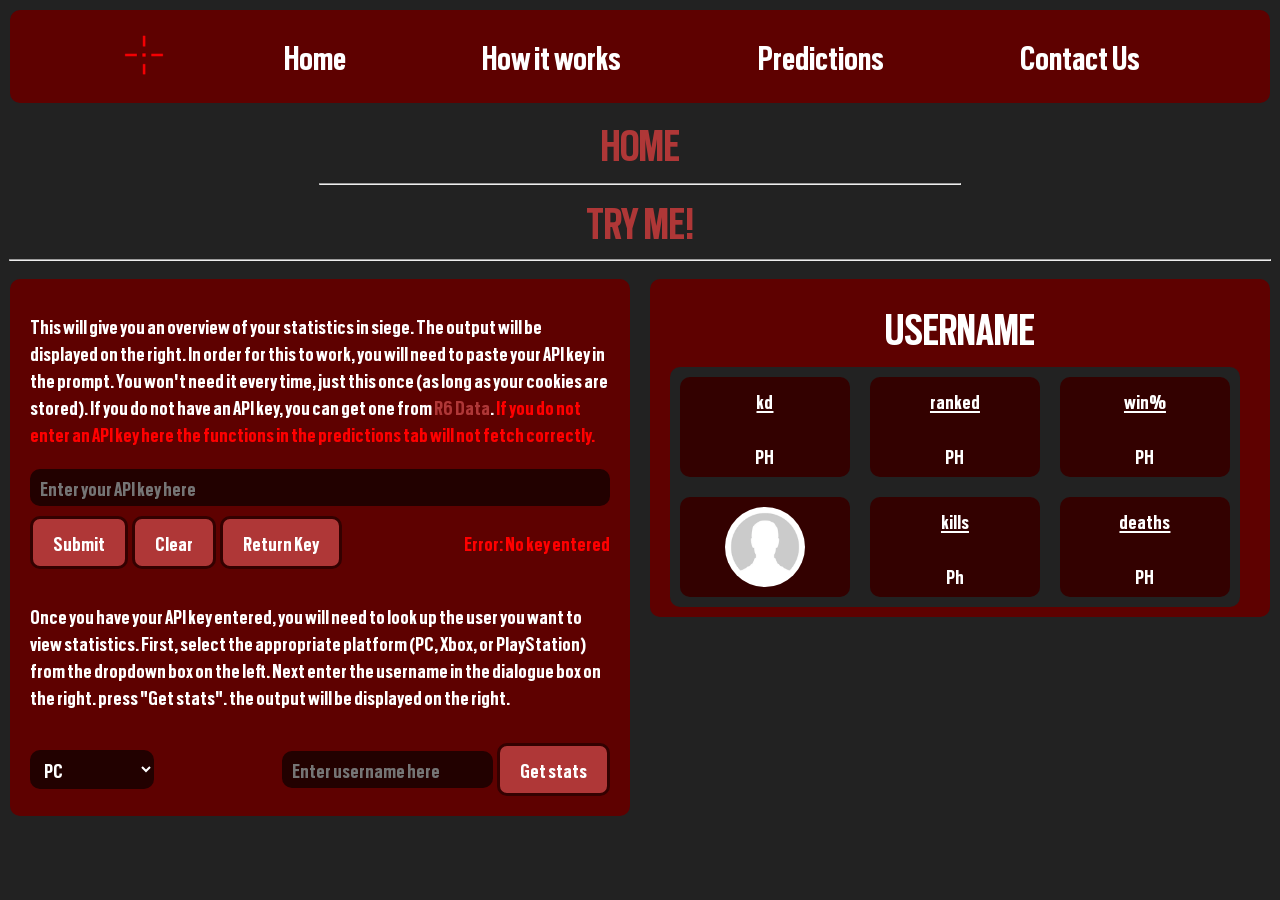
<file: index.html>
<!DOCTYPE html>
<html lang="en">
<head>
    <link rel="stylesheet" href="style.css">
</head>
<body onload="update(); hide();">
    <div class="container1">
        <ul class="navbar">
            <li><img id="logo" src="images/Untitled-1.png" alt="crosshair" onclick="killright()"></li>
            <li><a href="index.html">Home</a></li>
            <li><a href="Howitworks.html">How it works</a></li>
            <li><a href="predictions.html">Predictions</a></li>
            <li><a href="feedback.html">Contact Us</a></li>
        </ul>
    </div>
    <h1 class = "Title">home</h1>
    <hr class = "shr"> 
    <h1 class = "headline">TRY ME!</h1>
    <hr>
    <div class="mainbodyr">
        <p class="Title" id = "usernamee" style="color:white;">Username</p>
        <div id="outputbox">
            <div class="opcontainer" id = "usernamecontainer">
                <img id="statpfp1" src="images/profile-pic.png" alt="Profile Picture">
            </div>
            <div class="opcontainer" id = "levelcontainer">
                <p class="optext">kills</p>
                <p id="kills">Ph</p>
            </div>
            <div class="opcontainer" id = "deathscontainer">
                <p class="optext">deaths</p>
                <p id="deaths">PH</p>
            </div>
            <div class="opcontainer" id = "kdcontainer">
                <p class="optext">kd</p>
                <p id="kd">PH</p>

            </div>
            <div class="opcontainer" id = "rankedcontainer">        
                <p class="optext">ranked</p>
                <p id="ranked">PH</p>
            </div>
            <div class="opcontainer" id = "winpercentagecontainer">        
                <p class="optext" >win%</p>
                <p id="win-percentage">PH</p>
            </div>
        </div>
    </div>
    <div class="mainbodyl">
        <p class = "left">This will give you an overview of your statistics in siege. The output will be displayed
            on the right. In order for this to work, you will need to paste your API key in the prompt. You won't
            need it every time, just this once (as long as your cookies are stored). If you do not have an API
            key, you can get one from <a href="https://www.R6data.eu">R6 Data</a>. <span style="color:red;">If you do not enter an API key here the functions in the predictions tab will not fetch correctly.</span>
        </p>
        <input type="text" id="input" placeholder="Enter your API key here">
        <div id="buttonAndOutput">
            <div id="Buttons">
                <button class="button" onclick="storeKey()">Submit</button>
                <button class="button" onclick="clearKey()">Clear</button>
                <button class="button" onclick="returnKey()">Return Key</button>
            </div>
            <p id="output">No api key present</p>

        </div>
        <p>Once you have your API key entered, you will need to look up the user you want to view statistics. First,
            select the appropriate platform (PC, Xbox, or PlayStation) from the dropdown box on the left. Next enter the username in the dialogue box on the right.
            press "Get stats". the output will be displayed on the right.
        </p>
        <div id="dropdownanduser">
            <select id="platform">
                <option value="uplay">PC</option>
                <option value="xbl">Xbox</option>
                <option value="psn">PlayStation</option>
            </select>
            <div>
                <input type="text" id="username" placeholder="Enter username here">
                <button class="button" onclick="datafetch()">Get stats</button>
            </div>
        </div>
    
    
    <script src="script.js"></script>
</body>
</html>
</file>
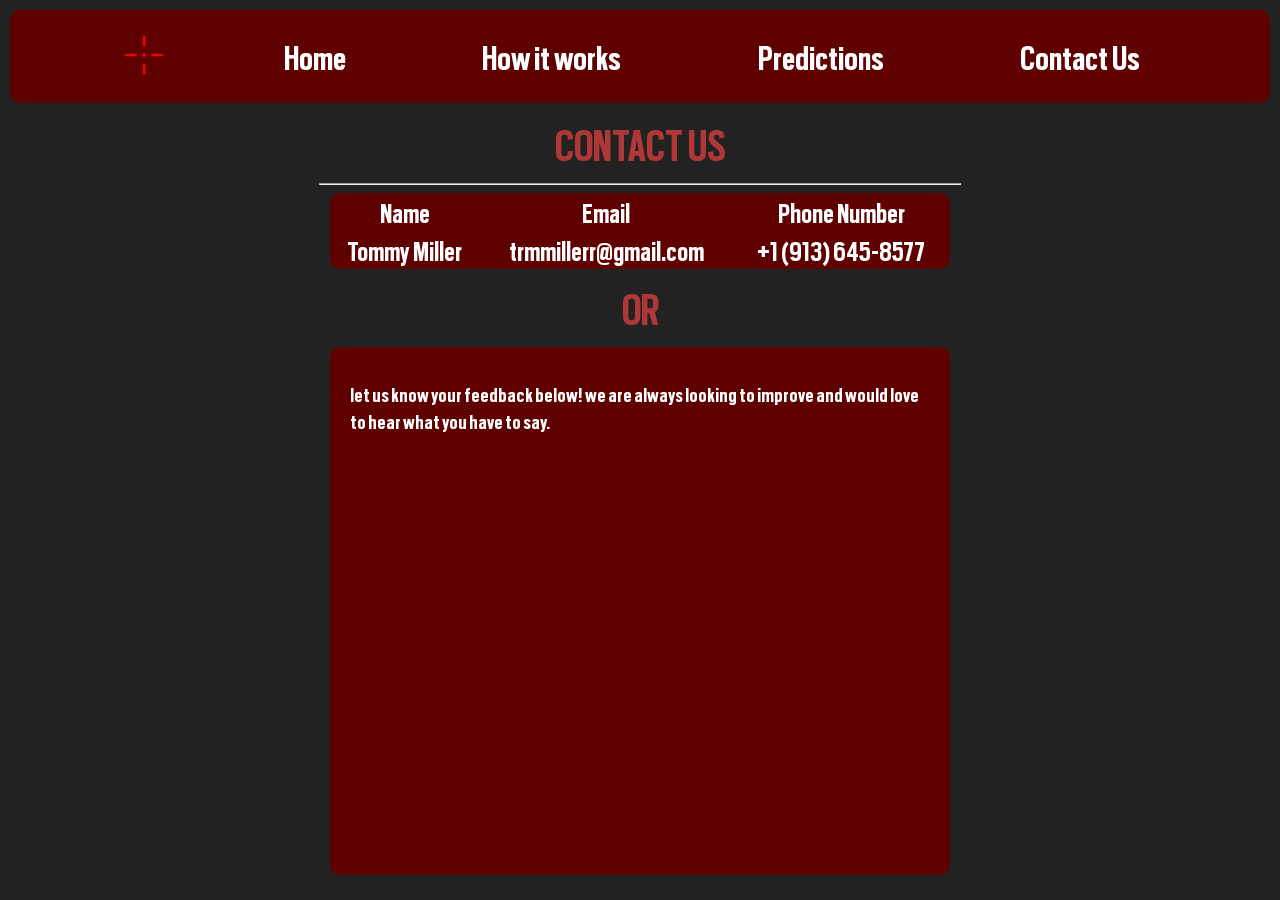
<file: feedback.html>
<!DOCTYPE html>
<html lang="en">
<head>
    <link rel="stylesheet" href="style.css">
</head>
<body>
    <div class="container1">
        <ul class="navbar">
            <li><img id="logo" src="images/Untitled-1.png" alt="crosshair" onclick="killright()"></li>
            <li><a href="index.html">Home</a></li>
            <li><a href="Howitworks.html">How it works</a></li>
            <li><a href="predictions.html">Predictions</a></li>
            <li><a href="feedback.html">Contact Us</a></li>
        </ul>
    </div>
    <h1 class = "Title">Contact Us</h1>
    <hr class = "shr"> 
    <table class="contact-table">
        <tr>
            <th>Name</th>
            <th>Email</th>
            <th>Phone Number</th>
        </tr>
        <tr>
            <td>Tommy Miller</td>
            <td>trmmillerr@gmail.com</td>
            <td>+1 (913) 645-8577</td>
        </tr>
    </table>

    <p class="Title">OR</p>

    <div id="feedbacksubmission">
        <p>
            let us know your feedback below! we are always looking to improve and would 
            love to hear what you have to say.
        </p>
        <iframe src="https://docs.google.com/forms/d/e/1FAIpQLSfaoUVOlTddZjX94sqQ4ktdl4U5Lg9n8V6tKKKaU4XASrncGg/viewform?embedded=true" width="640" height="409" frameborder="0" marginheight="0" marginwidth="0">Loading…</iframe>
    </div>
    <script src="script.js"></script>
</body>
</html>
</file>
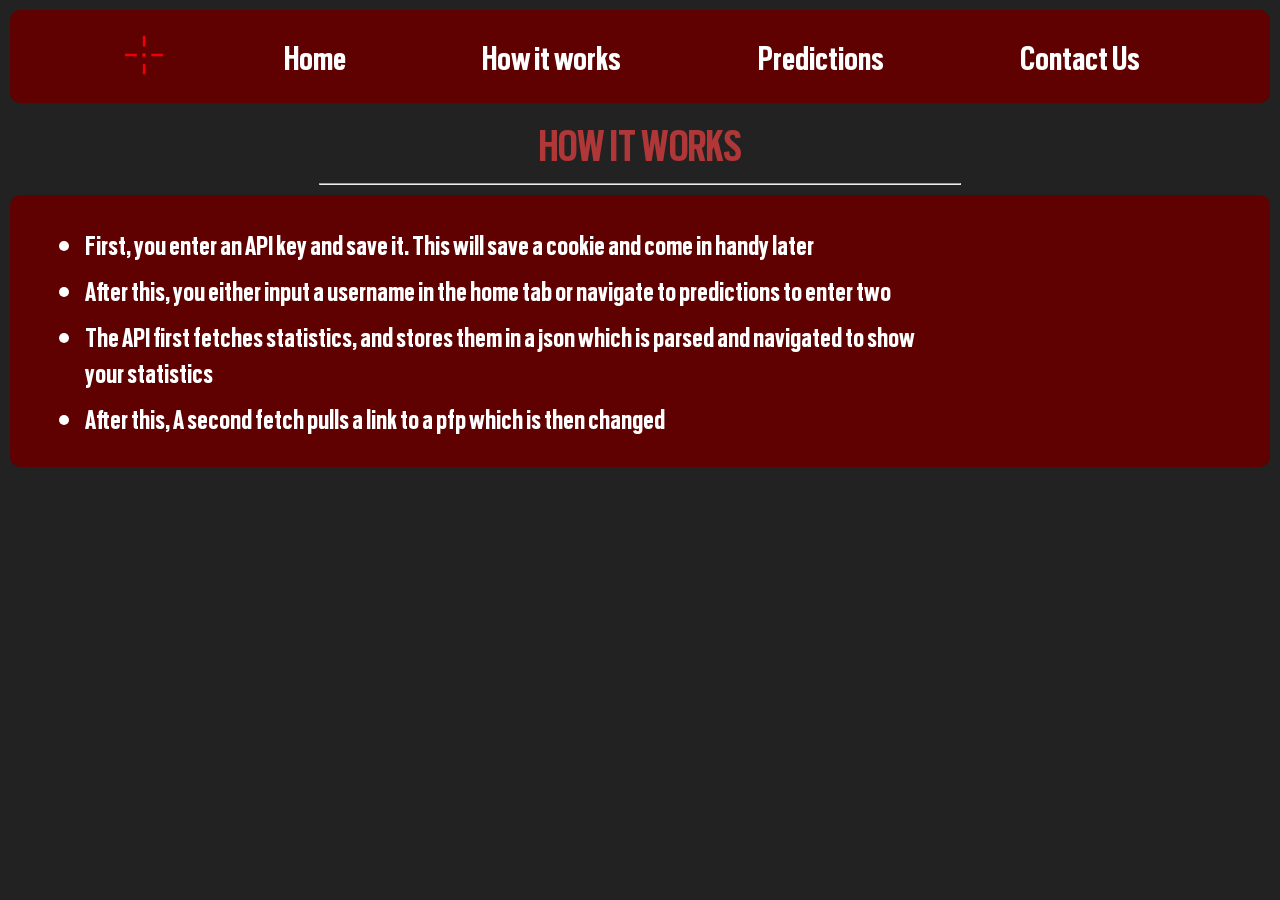
<file: Howitworks.html>
<!DOCTYPE html>
<html lang="en">
<head>
    <link rel="stylesheet" href="style.css">
</head>
<body>
    <div class="container1">
        <ul class="navbar">
            <li><img id="logo" src="images/Untitled-1.png" alt="crosshair" onclick="killright()"></li>
            <li><a href="index.html">Home</a></li>
            <li><a href="Howitworks.html">How it works</a></li>
            <li><a href="predictions.html">Predictions</a></li>
            <li><a href="feedback.html">Contact Us</a></li>
        </ul>
    </div>
    <h1 class = "Title">How it works</h1>
    <hr class = "shr"> 
    <div id='hiw'>
        <div style="display:flex; flex-direction:row; justify-content:space-evenly;">
            <ul>
                <li class="list">First, you enter an API key and save it. This will save a cookie and come in handy later
                </li>
                <li class="list">After this, you either input a username in the home tab or navigate to predictions to enter two
                </li>
                <li class="list">The API first fetches statistics, and stores them in a json which is parsed and navigated to show your statistics</li>
                <li class="list">After this, A second fetch pulls a link to a pfp which is then changed</li>    
            </ul>
            <iframe class="ytv" style="margin-right:0px; padding-right:0;"src="https://www.youtube.com/embed/oZBOfeha-LA" title="20 TIPS To IMPROVE in Rainbow Six Siege as FAST as Possible" frameborder="0" allow="accelerometer; autoplay; clipboard-write; encrypted-media; gyroscope; picture-in-picture; web-share" referrerpolicy="strict-origin-when-cross-origin" allowfullscreen></iframe>
        </div>
        
    </div>
    <script src="script.js"></script>
</body>
</html>
</file>
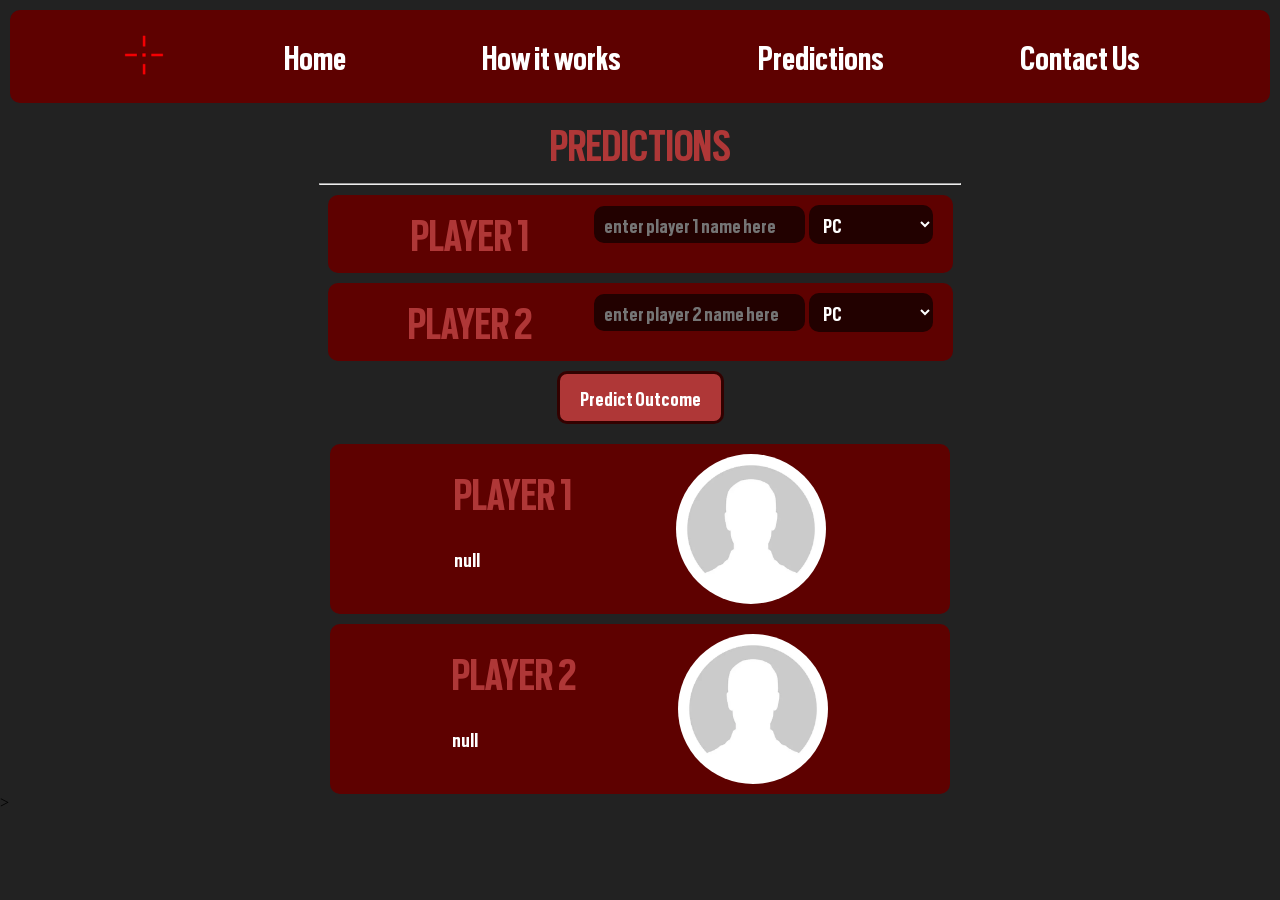
<file: predictions.html>
<!DOCTYPE html>
<html lang="en">
<head>
    <link rel="stylesheet" href="style.css">
</head>
<body>
    <div class="container1">
        <ul class="navbar">
            <li><img id="logo" src="images/Untitled-1.png" alt="crosshair" onclick="killright()"></li>
            <li><a href="index.html">Home</a></li>
            <li><a href="Howitworks.html">How it works</a></li>
            <li><a href="predictions.html">Predictions</a></li>
            <li><a href="feedback.html">Contact Us</a></li>
        </ul>
    </div>
    <h1 class = "Title">Predictions</h1>
    <hr class = "shr"> 
    <div id="predictions">
        <div class="prein" id="p1">
            <p class="headline" >Player 1</p>
            <div class="predicdiv">
                <input type="text" id="player1" placeholder="enter player 1 name here">
                <select id="platform1">
                    <option value="uplay">PC</option>
                    <option value="xbl">Xbox</option>
                    <option value="psn">PlayStation</option>
                </select>
            </div>
        </div>
        <div class = "prein" id="p2">
            <p class="headline" >Player 2</p>
            <div class="predicdiv">
                <input type="text" id="player2" placeholder="enter player 2 name here">
                <select id="platform2">
                    <option value="uplay">PC</option>
                    <option value="xbl">Xbox</option>
                    <option value="psn">PlayStation</option>
                </select>
            </div>
        </div>
    </div>
    <div class="centered">
        <button class="button" id = "predictButton" onclick="predictOutcome()">Predict Outcome</button>
    </div>
    <div id="predictionoutcomes">
        <div class="predicout" id="p1out">
            <div id="p1left">
                <p class="headline" id="p1outname">Player 1</p>
                <p class="predicresult" id="p1result">null</p>
                </div>
                <img id="pfp1" src="images/profile-pic.png" alt="Profile Picture">
        </div>
        <div class="predicout" id="p2out">
            <div id="p2left">
                <p class="headline" id="p2outname">Player 2</p>
                <p class="predicresult" id="p2result">null</p>
            </div>
                <img id="pfp2" src="images/profile-pic.png" alt="Profile Picture">
        </div>
    </div>>
    <script src="script.js"></script>
</body>
</html>
</file>
<file: style.css>
.headline, .Title {
    color:#af3737;
    font-family:Scout-condensed bold;
    font-size:48px;
    text-transform:uppercase;
    text-align: center;
    margin:auto;
}
.Title {
    text-align:center;
    padding:0;
    margin: 10px;
}
input, select {
    background-color:#220100;
    color:white;
    border-style:none;
    font-family:Scout-condensed bold;
    font-size:0.6cm;
    padding: 5px 10px 5px 10px   ;
    border-radius:10px;
}
input:focus, select:focus {
    outline:black;
}
a {
    text-decoration: none;
    color:#af3737;
}
hr {
    width:calc(100% - 20px); 
}
.shr {
    color:30,0,80;
    width:50%;
    text-align:center;
}
body {
    margin:0;
    padding:0;
    padding-top:105px;
    background-color: #222222;
}

h1 {
    margin:10px;
}
.navbar {
    list-style-type:none;
    border-radius:10px;
    margin:10px;
    padding:10px;
    overflow:hidden;
    background-color:#5e0100;
}
ul li a {
    display:block;
    color:white;
    text-align:center;
    padding:14px 16px;
    font-size:1cm;
    font-family:Scout-condensed bold;
    text-decoration:none;
    border-radius:10px;
}
ul li a:hover {
    background-color:#330100
}
ul li {
    float:left;
}
@font-face {
    font-family: Scout-condensed bold;
    src: url(ScoutCondensed-bold.otf);
}
.container1 {
    box-sizing:border-box;
    width: 100%;
}
.container1 .navbar {
    box-sizing: border-box;
    display:flex;
    justify-content:space-evenly;
    align-items:center;
    width:calc(100% - 20px);
    margin:10px;
    padding:10px;
    max-width:100%;
    position:fixed;
    top:0;
}
.gp{
    color:#af3737
}
p{
    color:white;
    font-family:Scout-condensed bold;
    font-size:0.6cm;
}
.list {
    color:white;
    font-family:Scout-condensed bold;
    font-size:0.8cm;
    margin: 5px 15px 5px 15px;
}
.mainbodyl {
    border-radius:10px;
    display:flex;
    background-color:#5e0100;
    width:calc(50% - 20px);
    height:100%;
    margin:10px;
    padding: 10px 20px 10px 20px;
    align-items:left;
    flex-direction: column;
    text-align:left;
    float:left;
    box-sizing:border-box;
}
.mainbodyr {
    border-radius:10px;
    display:flex;
    justify-content:flex-start;
    align-items:left;
    background-color:#5e0100;
    width:calc(50% - 20px);
    height:100%;
    margin:10px;
    padding: 10px 20px 10px 20px;
    text-align:left;
    box-sizing:border-box;
    float:right;
    flex-direction:column;


}

#logo {
    height: 40px;
    padding:0px;
    margin:0px;
    align-items: center;
}
.button {
    border-style: solid;
    border-width:3px;
    border-color:#330100;
    border-radius: 10px;
    font-size:0.6cm;
    font-family:Scout-condensed bold;
    box-sizing:border-box;
    width:fit-content;
    background-color:#af3737;
    color:white;
    padding:10px 20px 10px 20px;
    cursor:pointer;
    margin: 10px 0px 10px 0px;
    transition: transform 0.2s ease-out;
    transition: background-color 0.2s ease-out;
}
#buttonAndOutput {
    display:flex;
    justify-content:space-between;
    align-items:center;
    width:100%;
}
.button:hover {
    background-color:#330100;
    transition: background-color 0.2s ease;
    transform: scale(1.1);
    transition: transform 0.2s ease;

}
.button:active {
    background-color: #220100;
    transform: scale(1.05);
    transition: transform 0.2s ease;
}
#buttons {
    display:flex;
    justify-content: flex-start;
}
#dropdownanduser {
    display:flex;
    justify-content: space-between;
    align-items:center;
    width:100%;
}

/* output styling */
#hresults {
    float:left;
}
#outputbox {
    display:flex;
    flex-direction:row;
    justify-content:space-evenly;
    align-items:center;
    width:calc(100% - 10px);
    box-sizing: border-box;
    background-color: #222222;
    border-radius: 10px;
    flex-wrap:wrap-reverse;    
}
.optext{
    margin: 5px 15px 5px 15px;
    padding:5px 10px 5px 10px;
    border-radius: 10px;
    text-decoration:underline;
}

.opcontainer{
    align-items: center;
    text-align: center;
    background-color:#330100;
    box-sizing:border-box;
    width: calc(calc(100%/3) - 20px);
    border-radius:10px;
    height: 100px;
    margin:10px;
}


.prein {
    display:flex;
    justify-content: space-between;
    box-sizing:border-box;
    background-color: #5e0100;
    width: calc(50% - 15px);
    border-radius:10px;
    padding: 10px 20px 10px 20px;
    text-align: center;
    margin:auto;
    margin-top: 10px;
}

#hiw {
    display:flex;
    box-sizing: border-box;
    width: calc(100% - 20px);
    background-color:#5e0100;
    border-radius:10px;
    padding: 10px 20px 10px 20px;
    text-align: left;
    align-items: center;
    margin:10px;
    flex-direction: column;
}
.ytv {
    width:500px;
    border-radius:10px;
    transition: transform 0.2s ease-out
}

#usernamecontainer {
    display:flex;
    justify-content: center;
    align-items: center;
    background-color:#330100;
    box-sizing:border-box;
    width: calc(100%/3 - 20px);
    border-radius:10px;
    height: 100px;
    margin:10px;
}
#statpfp1 {
    width:80px;
    border-radius:40px
}

.ytv {
    border-radius:10px;
    width:50%;
    height:scale;
    aspect-ratio: 16/9;

}
.ytv:hover
{
    transform: scale(1.03);
    transition: transform 0.2s ease-in-out;
}

.contact-table {
    border-collapse: collapse;
    margin-top: 20px;
    padding: 10px;
    margin: auto;
    width:calc(50% - 20px);
    text-align:center;
    border-radius:10px;
    overflow: hidden;
    background-color:#5e0100;
    font-family: Scout-condensed bold;
    color:white;
    font-size:30px
}
#feedbacksubmission {
    box-sizing: border-box;
    display:flex;
    flex-direction:column;
    align-items:center;
    background-color: #5e0100;
    width:calc(50% - 20px);
    border-radius:10px;
    padding: 10px 20px 10px 20px;
    margin:auto;
}

.centered {
    display:flex;
    box-sizing:border-box;
    justify-content:center;
    align-items: center;
    width:100%;
}
#predictons {
    display:flex;
    flex-direction:column;
    align-items:center;
}


.predicout {
    display:flex;
    flex-direction:row;
    align-items:center;
    box-sizing: border-box;
    background-color:#5e0100;
    border-radius:10px;
    padding: 10px 20px 10px 20px;
    width:calc(50% - 20px);
    margin:auto;
    margin-top:10px;
    justify-content: space-evenly;
}

#pfp1 {
    width:150px;
    border-radius:100px;
}

#pfp2 {
    width:150px;
    border-radius:100px;
}
</file>
